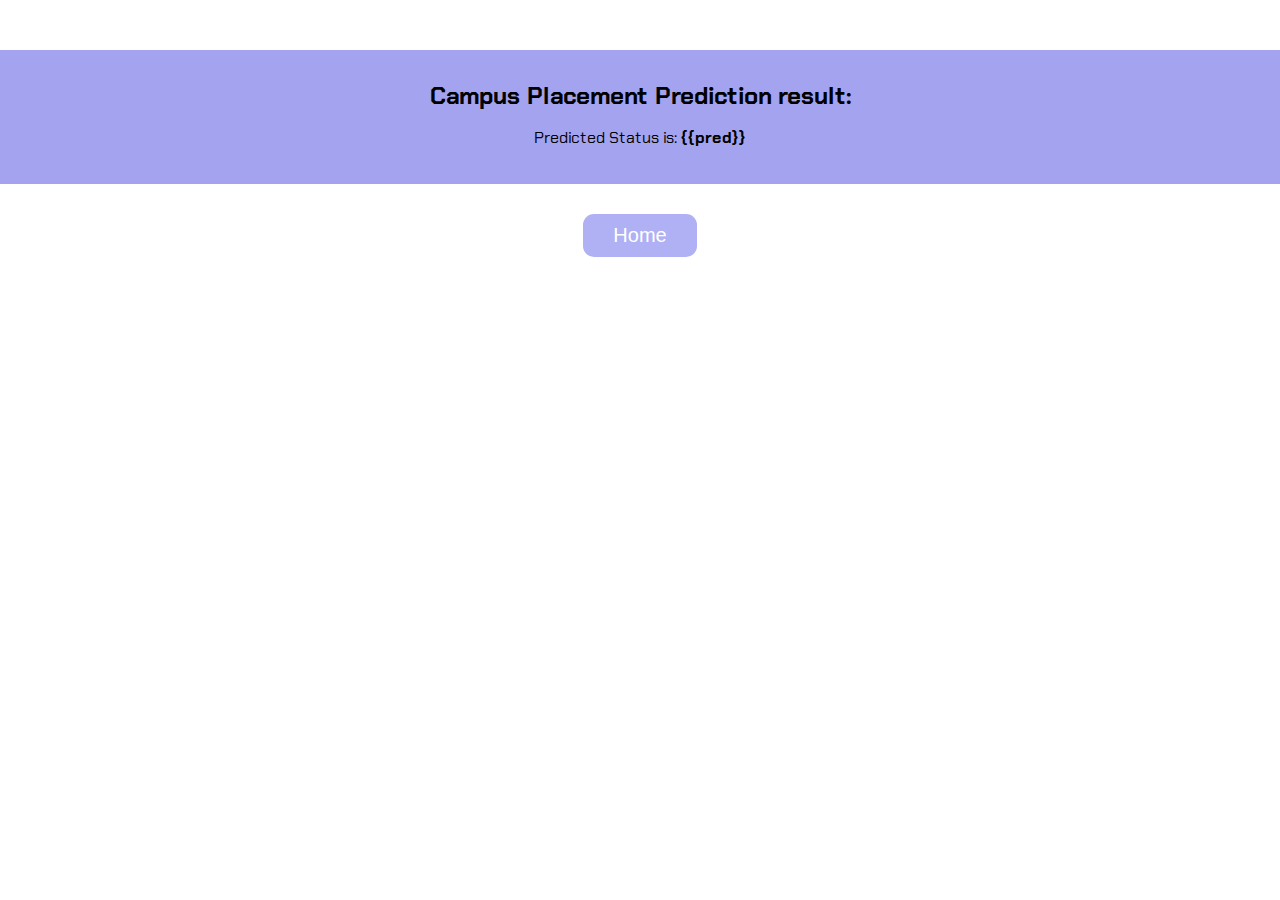
<file: templates/output.html>
<!DOCTYPE html>
<html>
<head>
	<title>Prediction Result</title>
	<link rel="stylesheet" href="/static/style.css" >
	<link rel="preconnect" href="https://fonts.googleapis.com">
	<link rel="preconnect" href="https://fonts.gstatic.com" crossorigin>
	<link href="https://fonts.googleapis.com/css2?family=Arvo&family=Chakra+Petch:wght@300&family=Exo:ital@1&display=swap" rel="stylesheet">

</head>
<body>
	<div class="output">
		<h2>Campus Placement Prediction result: </h2>
		<p>Predicted Status is: <strong>{{pred}}</strong></p>
	</div>
	<div class="pred_btn">
		<form action="/" method="get">
			<button class="btn">Home</button>
		</form>
	</div>
</body>
</html>
</file>
<file: static/style.css>
body{
			margin: 0px;
			font-family: 'Exo', sans-serif;

}

h1{
	font-family: 'Arvo', serif;
	margin: 0; 
	text-align: center;
	padding-top: 35px;
	padding-bottom: 35px;
	background-color: #CCCCFF;
	text-shadow: 1px 1px 5px grey;
}

h2{
	margin:10px auto;
}

input[type=number], select {
  width: 100%;
  padding: 12px 20px;
  margin: 8px 0;
  display: inline-block;
  border: 1px solid #ccc;
  border-left: 5px solid #CCCCFF;
  border-top: none;
  border-radius: 4px;
  box-sizing: border-box;
}

input[type=number]:hover, select:hover{
	background-color: #e4e4ed;
	box-shadow: 3px 3px 5px #E4E4Ed;
}

.image{
	position: fixed;
	right: 30px;
	height: 300px;
	top: 150px;
}

.input_features{
	margin: auto 30px;
	padding-bottom: 20px;
	padding-left: 20px;
	padding-top: 20px;
	padding-right: 20px;
	position: relative;
	width: 60%;
}

.pred_btn{
	text-align: center;
	margin: 30px auto;
}

.output{
	background-color: #A3A3F0;
	font-family: 'Chakra Petch', sans-serif;
	margin: 50px auto 0;
	text-align: center;
	padding-top: 20px;
	padding-bottom: 20px;
}

.btn {
  -webkit-border-radius: 11;
  -moz-border-radius: 11;
  border-radius: 11px;
  font-family: Arial;
  color: #ffffff;
  font-size: 20px;
  background: #B0B0F4;
  padding: 10px 30px 10px 30px;
  border: solid #1f628d 0px;
  text-decoration: none;
}

.btn:hover {
  background:  #A3A3F0;
  text-decoration: none;
  box-shadow: 5px 5px 5px grey;
  cursor:pointer;
}
</file>
